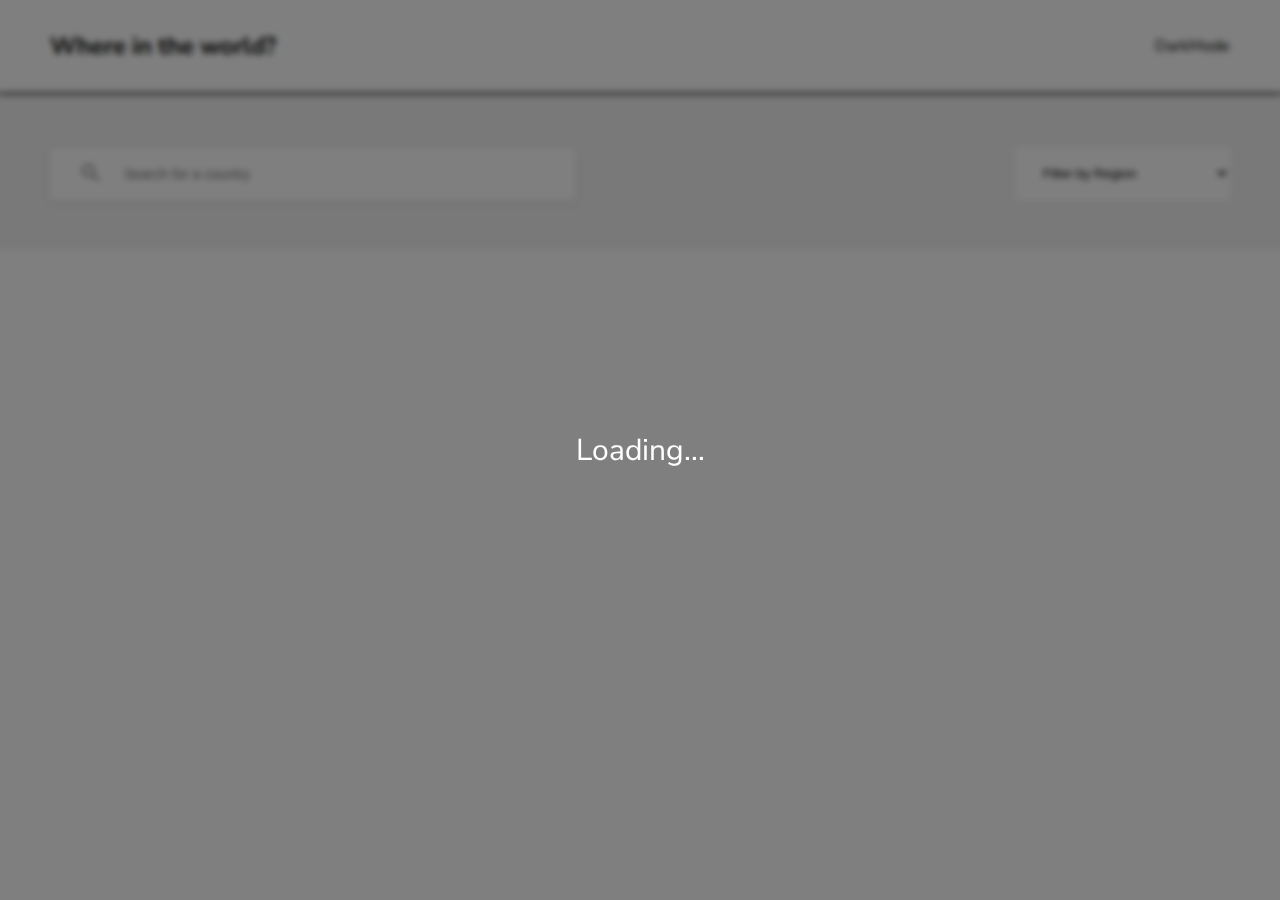
<file: index.html>
<!DOCTYPE html>
<html lang="en">
<head>
    <meta charset="UTF-8">
    <meta http-equiv="X-UA-Compatible" content="IE=edge">
    <meta name="viewport" content="width=device-width, initial-scale=1.0">
    <title>Countries of the world</title>
     <!-- CSS -->
     <link rel="stylesheet" href="style.css">
     <!-- FONT AWESOME -->
    <link rel="stylesheet" href="https://cdnjs.cloudflare.com/ajax/libs/font-awesome/6.1.1/css/all.min.css" integrity="sha512-KfkfwYDsLkIlwQp6LFnl8zNdLGxu9YAA1QvwINks4PhcElQSvqcyVLLD9aMhXd13uQjoXtEKNosOWaZqXgel0g==" crossorigin="anonymous" referrerpolicy="no-referrer" />
</head>
<body>
    <!-- HEADER START -->
    <header class="site-header">
        <div class="header-container container">
            <a class="header-logo" href="#">
                <h2>Where in the world?</h2>
            </a>
    
            <a href="#" id="darkmode-button">
                <i class="fa-solid fa-moon"></i>
                DarkMode
            </a>
        </div>
    </header>
    <!-- HEADER END -->

    <!-- MAIN START -->
    <main class="main-content">
        <div class="container">
            <div class="global-info">
                    <form class="global-search" action="">
                        <input id="search-input" type="text" placeholder="Search for a country" aria-label="Search for a country" required autocomplete="off">
                    </form>
                    <select name="Filter by region" id="select">
                        <option value="Filter by Region">Filter by Region</option>
                        <option value="Africa">Africa</option>
                        <option value="America">America</option>
                        <option value="Asia">Asia</option>
                        <option value="Europe">Europe</option>
                        <option value="Oceania">Oceania</option>
                    </select>
                </div>
                <div class="countries"></div>
            </div>

    </main>
    <!-- MAIN END -->

    <div class="overlay hidden">Loading...</div>


    <!-- JAVASCRIPT -->
    <script src="app.js"></script>
    <script src="about/about.js"></script>
</body>
</html>
</file>
<file: style.css>
/* font family */
@import url(https://fonts.googleapis.com/css2?family=Nunito+Sans:wght@100;200;300;400;500;600;800;900&display=swap);

* {
  box-sizing: border-box;
}

body {
  margin: 0;
  padding: 0;
  font-family: "Nunito Sans", sans-serif;
}

:root {
  --text-color: #000;
  --background-color: #f2f2f2;
  --main-color: #fff;
}

.dark {
  --text-color: #fff;
  --background-color: #202c36;
  --main-color: #2b3844;
}

h1,
h2,
h3,
h4,
h5,
h6,
p {
  margin: 0;
  padding: 0;
}

a {
  text-decoration: none;
}

.hidden {
  display: none;
}

.site-header {
  padding: 30px 0px;
  box-shadow: 0px 2px 4px var(--text-color);
  background-color: var(--main-color);
  margin-bottom: 5px;
}

.header-container {
  display: flex;
  align-items: center;
  justify-content: space-between;
}

.container {
  max-width: 1440px;
  width: 100%;
  padding-left: 50px;
  padding-right: 50px;
  margin-left: auto;
  margin-right: auto;
}

.header-logo {
  color: var(--text-color);
}

.header-logo:hover {
  opacity: 0.8;
}

.header-logo:active {
  opacity: 0.6;
}

#darkmode-button {
  color: var(--text-color);
}

.main-content {
  padding-top: 50px;
  flex-grow: 1;
  background-color: var(--background-color);
}

.main-content-1 {
  background-color: var(--main-color);
  padding-top: 80px;
}

.global-info {
  display: flex;
  justify-content: space-between;
  align-items: center;
  padding-bottom: 50px;
}

.global-search {
  box-shadow: 0px 2px 9px rgba(0, 0, 0, 0.0532439);
}

#search-input {
  color: var(--text-color);
  background-color: var(--main-color);
  background-image: url("./img/search.svg");
  background-repeat: no-repeat;
  background-position: 32px 16px;
  outline: none;
  border: none;
  font-size: 14px;
  border-radius: 5px;
  padding: 18px 270px 18px 74px;
}

#select {
  padding: 18px 77px 18px 24px;
  border: none;
  outline: none;
  color: var(--text-color);
  background-color: var(--main-color);
  display: flex;
  flex-direction: column;
  flex-wrap: wrap;
}

.countries {
  display: flex;
  flex-wrap: wrap;
}

.country {
  border: 2px solid #ddd;
  width: 272px;
  height: 350px;
  border-radius: 5px;
  margin-right: 30px;
  margin-left: 30px;
  margin-bottom: 70px;
  transition: 0.8s;
}

.country img {
  object-fit: cover;
  width: 100%;
  width: 270px;
}

.country:hover {
  transform: scale(1.3);
}

.country-info {
  padding-left: 20px;
  color: var(--text-color);
}

.country-info:not(:last-child) {
  padding-bottom: 20px;
}

.country-name {
  font-size: 18px;
}

.bold-name {
  font-weight: 700;
}

/* ABOUT PAGE */
.back-about img {
  margin-right: 10px;
}

.back-about {
  display: inline-block;
  color: var(--text-color);
  padding: 10px 35px;
  background-color: var(--background-color);
  border-radius: 5px;
  margin-bottom: 80px;
}

.back-about:active {
  margin-top: 1.5px;
}

.country-img {
  object-fit: cover;
  border-radius: 6px;
  width: 560px;
  height: 400px;
  border-radius: 10px;
}

.country-info-details {
  display: flex;
}

.primary-info {
  margin-left: 120px;
  width: 207px;
}

.primary-title {
  font-size: 32px;
  font-weight: 800;
  margin-bottom: 23px;
}

.primary-divider {
  font-size: 14px;
  margin-top: ;
}

.highlight {
  color: var(--text-color);
  font-weight: 700;
}

.secondary-info {
  margin-top: 67px;
  margin-left: 141px;
  margin-bottom: 44px;
  font-size: 14px;
}

.secondary-message {
  display: flex;
  gap: 16px;
  margin-bottom: 12px;
}

.bordering-countries {
  padding: 20px 0px;
  display: flex;
  flex-wrap: wrap;
  justify-content: space-between;
  gap: var();
}

.overlay {
  position: fixed;
  height: 100vh;
  width: 100%;
  top: 0;
  left: 0;
  bottom: 0;
  backdrop-filter: blur(3px);
  display: flex;
  justify-content: center;
  align-items: center;
  background: rgba(0, 0, 0, 0.5);
  color: #fff;
  font-size: 30px;
}

.hidden {
  display: none;
}

.primary_title {
  margin-bottom: 23px;
}

.highlight_value {
  font-weight: 400;
}

@media only screen and (max-width: 860px) {
  #search-input {
    width: 400px;
    background-position: 28px 14px;
    font-size: 12px;
    padding: 15px 230px 15px 68px;
  }

  #select {
    width: 160px;
    padding: 15px 74px 15px 20px;
  }
}

@media only screen and (max-width: 760px) {
  body {
    width: 100%;
  }

  .site-header {
    width: 100%;
    padding: 30px;
  }

  .header-logo {
    font-weight: 800;
    font-size: 18px;
  }

  #darkmode-button {
    font-weight: 600;
    font-size: 15px;
  }

  .global-info {
    display: block;
  }

  .global-search {
    margin: 0;
  }

  #select {
    width: 210px;
    padding: 15px 67px 15px 15px;
  }

  #search-input {
    width: 75vh;
    margin-bottom: 18px;
    background-position: 24px 12px;
    font-size: 10px;
    padding: 15px 200px 15px 64px;
  }

  .country {
    margin-left: auto;
    margin-right: auto;
  }

  .overlay {
    position: fixed;
    height: 100vh;
    width: 100%;
    top: 0;
    left: 0;
    bottom: 0;
    color: #fff;
    font-size: 25px;
  }
}

@media only screen and (max-width: 436px) {
  body {
    width: 100%;
  }

  .header-logo {
    font-weight: 800;
    font-size: 15px;
  }

  #darkmode-button {
    font-size: 12px;
  }

  #select {
    width: 40vh;
    padding: 12px 50px 12px 12px;
  }

  #search-input {
    width: 300px;
    font-size: 8px;
  }

  .overlay {
    position: fixed;
    height: 100vh;
    width: 100%;
    top: 0;
    left: 0;
    bottom: 0;
    color: #fff;
    font-size: 20px;
  }
}
</file>
